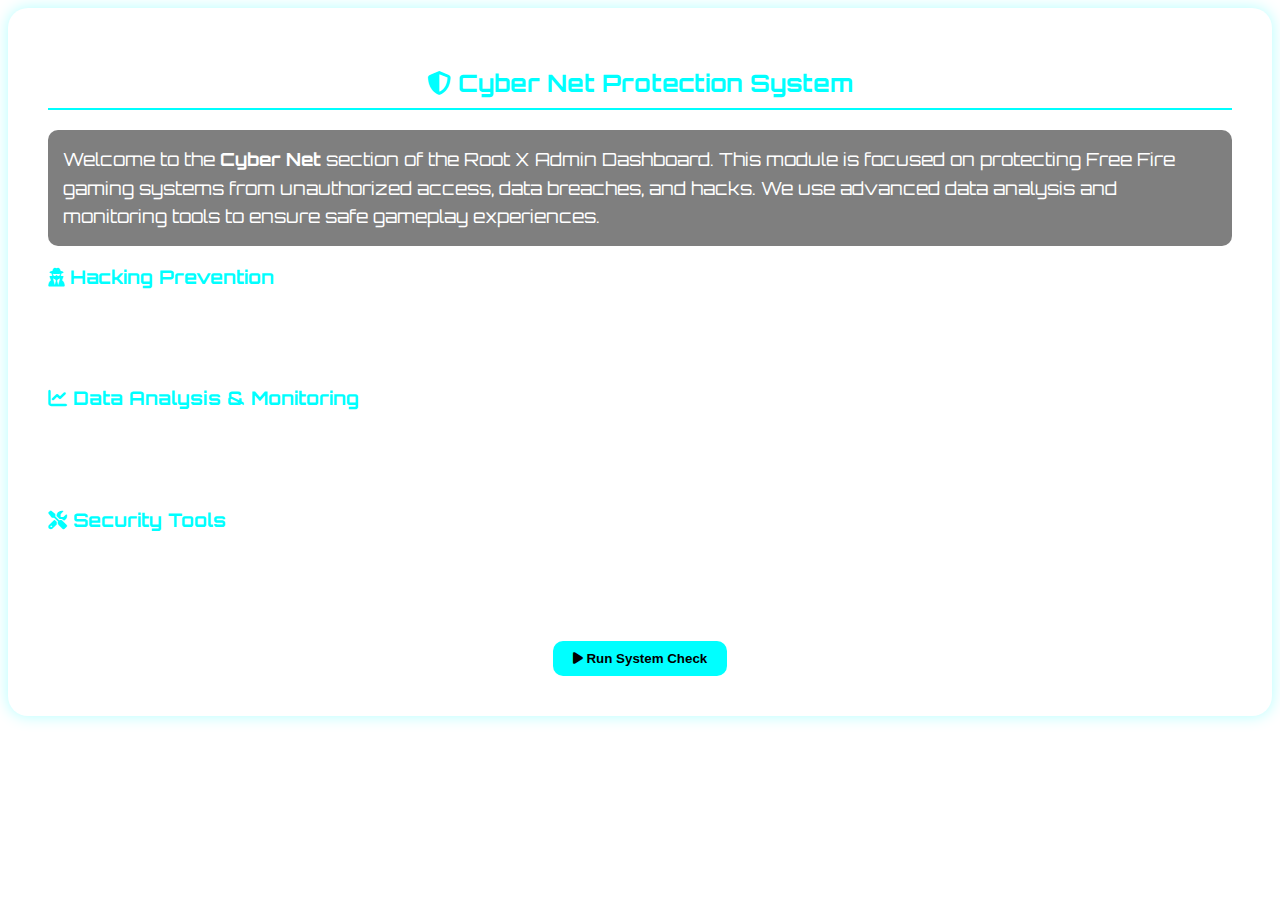
<file: dashboard/cyber.html>
<!DOCTYPE html>
<html lang="en">
<head>
    <meta charset="UTF-8">
    <meta name="viewport" content="width=device-width, initial-scale=1.0">
    <title>Cyber Net Protection</title>
    <link href="https://fonts.googleapis.com/css2?family=Orbitron:wght@600&display=swap" rel="stylesheet">
    <link href="https://cdnjs.cloudflare.com/ajax/libs/font-awesome/6.4.0/css/all.min.css" rel="stylesheet">
</head>
<body>
    <div style="
        background: url('https://img.freepik.com/premium-photo/european-communication-technology-global-internet-network-data-transfer_1111209-5684.jpg?w=2000') no-repeat center center fixed;
        background-size: cover;
        padding: 40px;
        border-radius: 20px;
        color: #fff;
        font-family: 'Orbitron', sans-serif;
        box-shadow: 0 0 15px rgba(0, 255, 255, 0.3);
    ">
        <h2 style="color: #0ff; text-align: center; border-bottom: 2px solid #0ff; padding-bottom: 10px;">
            <i class="fas fa-shield-alt"></i> Cyber Net Protection System
        </h2>

        <p style="font-size: 18px; line-height: 1.6; background: rgba(0,0,0,0.5); padding: 15px; border-radius: 10px;">
            Welcome to the <strong>Cyber Net</strong> section of the Root X Admin Dashboard. This module is focused on protecting Free Fire gaming systems from unauthorized access, data breaches, and hacks. We use advanced data analysis and monitoring tools to ensure safe gameplay experiences.
        </p>

        <h3 style="color: #0ff;"><i class="fas fa-user-secret"></i> Hacking Prevention</h3>
        <ul style="list-style-type: none; padding-left: 0; font-size: 16px;">
            <li><i class="fas fa-bug"></i> Real-time cheat detection</li>
            <li><i class="fas fa-ban"></i> IP address blocking for suspicious activity</li>
            <li><i class="fas fa-lock"></i> Encryption of sensitive gamer data</li>
        </ul>

        <h3 style="color: #0ff;"><i class="fas fa-chart-line"></i> Data Analysis & Monitoring</h3>
        <ul style="list-style-type: none; padding-left: 0; font-size: 16px;">
            <li><i class="fas fa-user-clock"></i> Track unusual login behavior</li>
            <li><i class="fas fa-download"></i> Monitor download and order activity</li>
            <li><i class="fas fa-brain"></i> Analyze player patterns for fairness</li>
        </ul>

        <h3 style="color: #0ff;"><i class="fas fa-tools"></i> Security Tools</h3>
        <ul style="list-style-type: none; padding-left: 0; font-size: 16px;">
            <li><i class="fas fa-shield-virus"></i> Malware scanning before game downloads</li>
            <li><i class="fas fa-lock"></i> SSL-based secure communication</li>
            <li><i class="fas fa-exclamation-triangle"></i> Admin alerts for abnormal user actions</li>
        </ul>

        <div style="margin-top: 30px; text-align: center;">
            <button onclick="window.location.href='404.html'" style="background: #0ff; color: #000; font-weight: bold; padding: 10px 20px; border: none; border-radius: 10px; cursor: pointer;">
                <i class="fas fa-play"></i> Run System Check
            </button>
        </div>
    </div>
</body>
</html>
</file>
